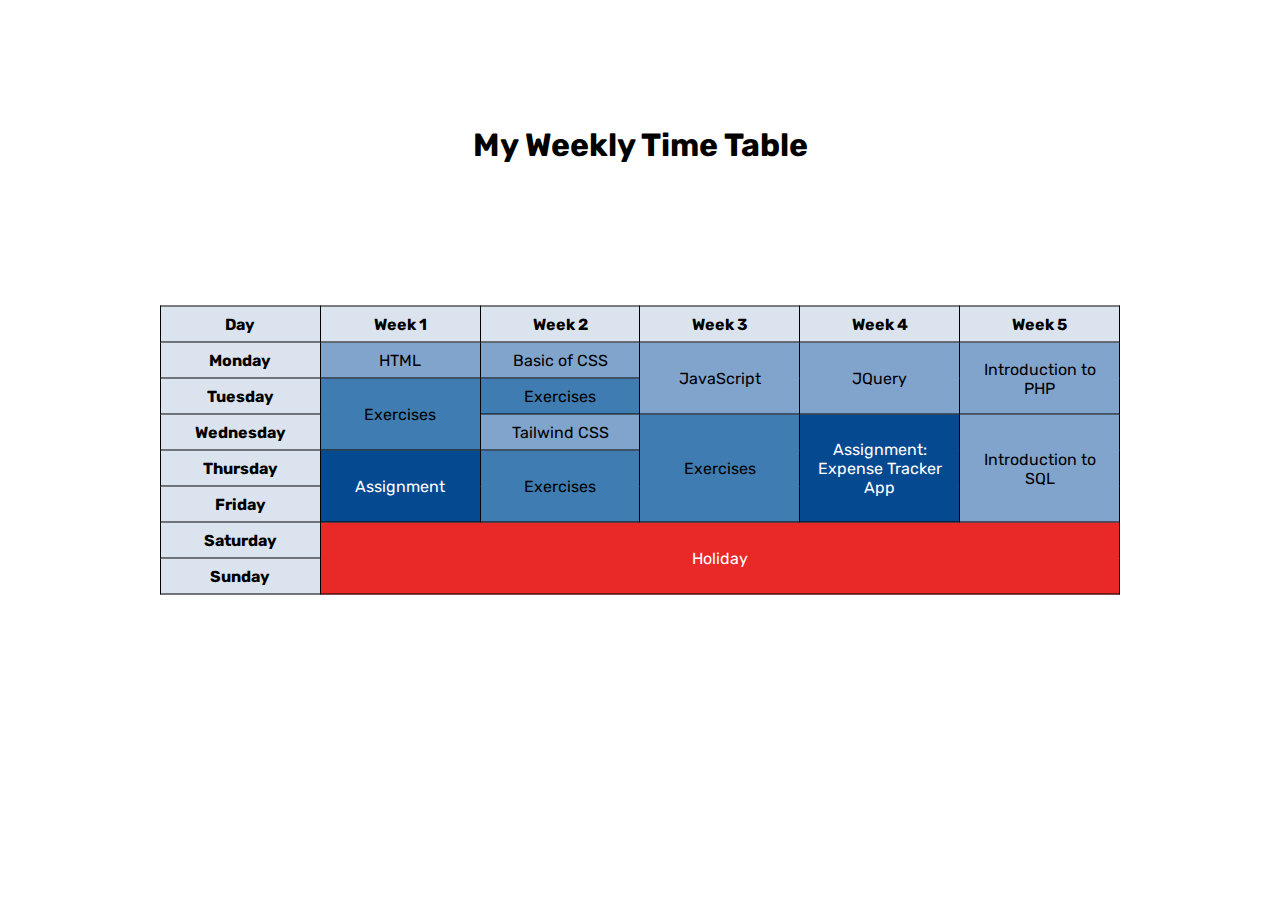
<file: timeTable.html>
<!DOCTYPE html>
<html lang="en">
<head>
    <meta charset="UTF-8">
    <meta name="viewport" content="width=device-width, initial-scale=1.0">
    <title>Time Table</title>
    <!-- All CSS style-->
    <style>
        
        @import url('https://fonts.googleapis.com/css2?family=Rubik:ital,wght@0,300..900;1,300..900&display=swap');
        
        body {
            font-family: "Rubik", serif;
            font-optical-sizing: auto;
            font-weight: 400;
            font-style: normal;
        }

        .assi {
            color: white;
            background-color: #054a91;
        }
        .practice {
            background-color: #3e7cb1;
        }
        .lang {
            background-color: #81a4cd;
        }

        .holiday {
            background-color: #e92828;
            color: white;
        }
        table {
            table-layout: fixed;
            position: absolute;
            top: 50%;
            left: 50%;
            transform: translate(-50%, -50%);
            align-items: center;
            width: 75%;
            border-collapse: collapse;
        }

        th, td {
            border: 1px solid black;
            padding: 8px;
            text-align: center;
        }

        th {
            background-color: #dbe4ee;
        }
        h1 {
            margin-top: 10%;
            text-align: center;
        }
    </style>
</head>
<body>
    <!-- header -->
    <h1>My Weekly Time Table</h1>

    <!-- Time Table -->
    <table>    
        <tr>
            <th>Day</th>
            <th>Week 1</th>
            <th>Week 2</th>
            <th>Week 3</th>
            <th>Week 4</th>
            <th>Week 5</th>
        </tr>
        <tr>
            <th>Monday</th>
            <td class="lang">HTML</td>
            <td class="lang">Basic of CSS</td>
            <td class="lang" rowspan="2">JavaScript</td>
            <td rowspan="2" class="lang">JQuery</td>
            <td rowspan="2" class="lang">Introduction to PHP</td>
        </tr>
        <tr>
            <th>Tuesday</th>
            <td rowspan="2" class="practice">Exercises</td>
            <td class="practice">Exercises</td>
            
        </tr>
        <tr>
            <th>Wednesday</th>
            <td class="lang">Tailwind CSS</td>
            <td rowspan="3" class="practice">Exercises</td>
            <td rowspan="3" class="assi">Assignment: Expense Tracker App</td>
            <td rowspan="3" class="lang">Introduction to SQL</td>
        </tr>
        <tr>
            <th>Thursday</th>
            <td rowspan="2" class="assi">Assignment</td>
            <td rowspan="2" class="practice">Exercises</td>
        </tr>
        <tr>
            <th>Friday</th>
        </tr>
        <tr>
            <th>Saturday</th>
            <td class="holiday" colspan="5" rowspan="2">Holiday</td>
        </tr>
        <tr>
            <th>Sunday</th>
        </tr>
    </table>
</body>
</html>
</file>
